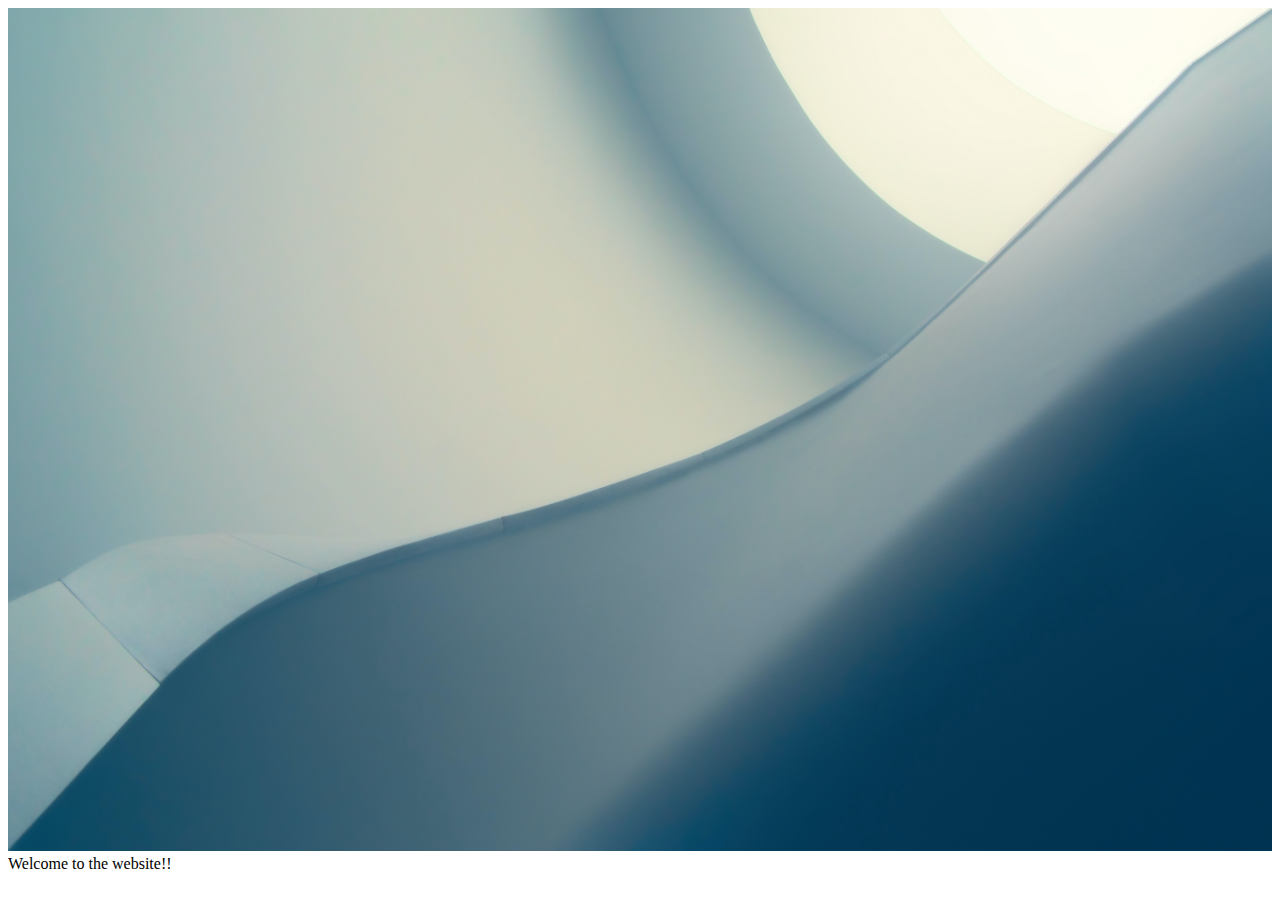
<file: index.html>
<!DOCTYPE html>
<html>
    <head>
        <title>Origami designs</title>
    </head>
    
    <body>
        <div class="surround">
            <a href="main.html" target="_blank">
                <img src="background.jpg" style="object-fit:cover; width: 100%; height: 100%;"></img>
            </a>
            <div class="welcome">
                Welcome to the website!!
            </div>
        </div>
    </body>
</html>
</file>
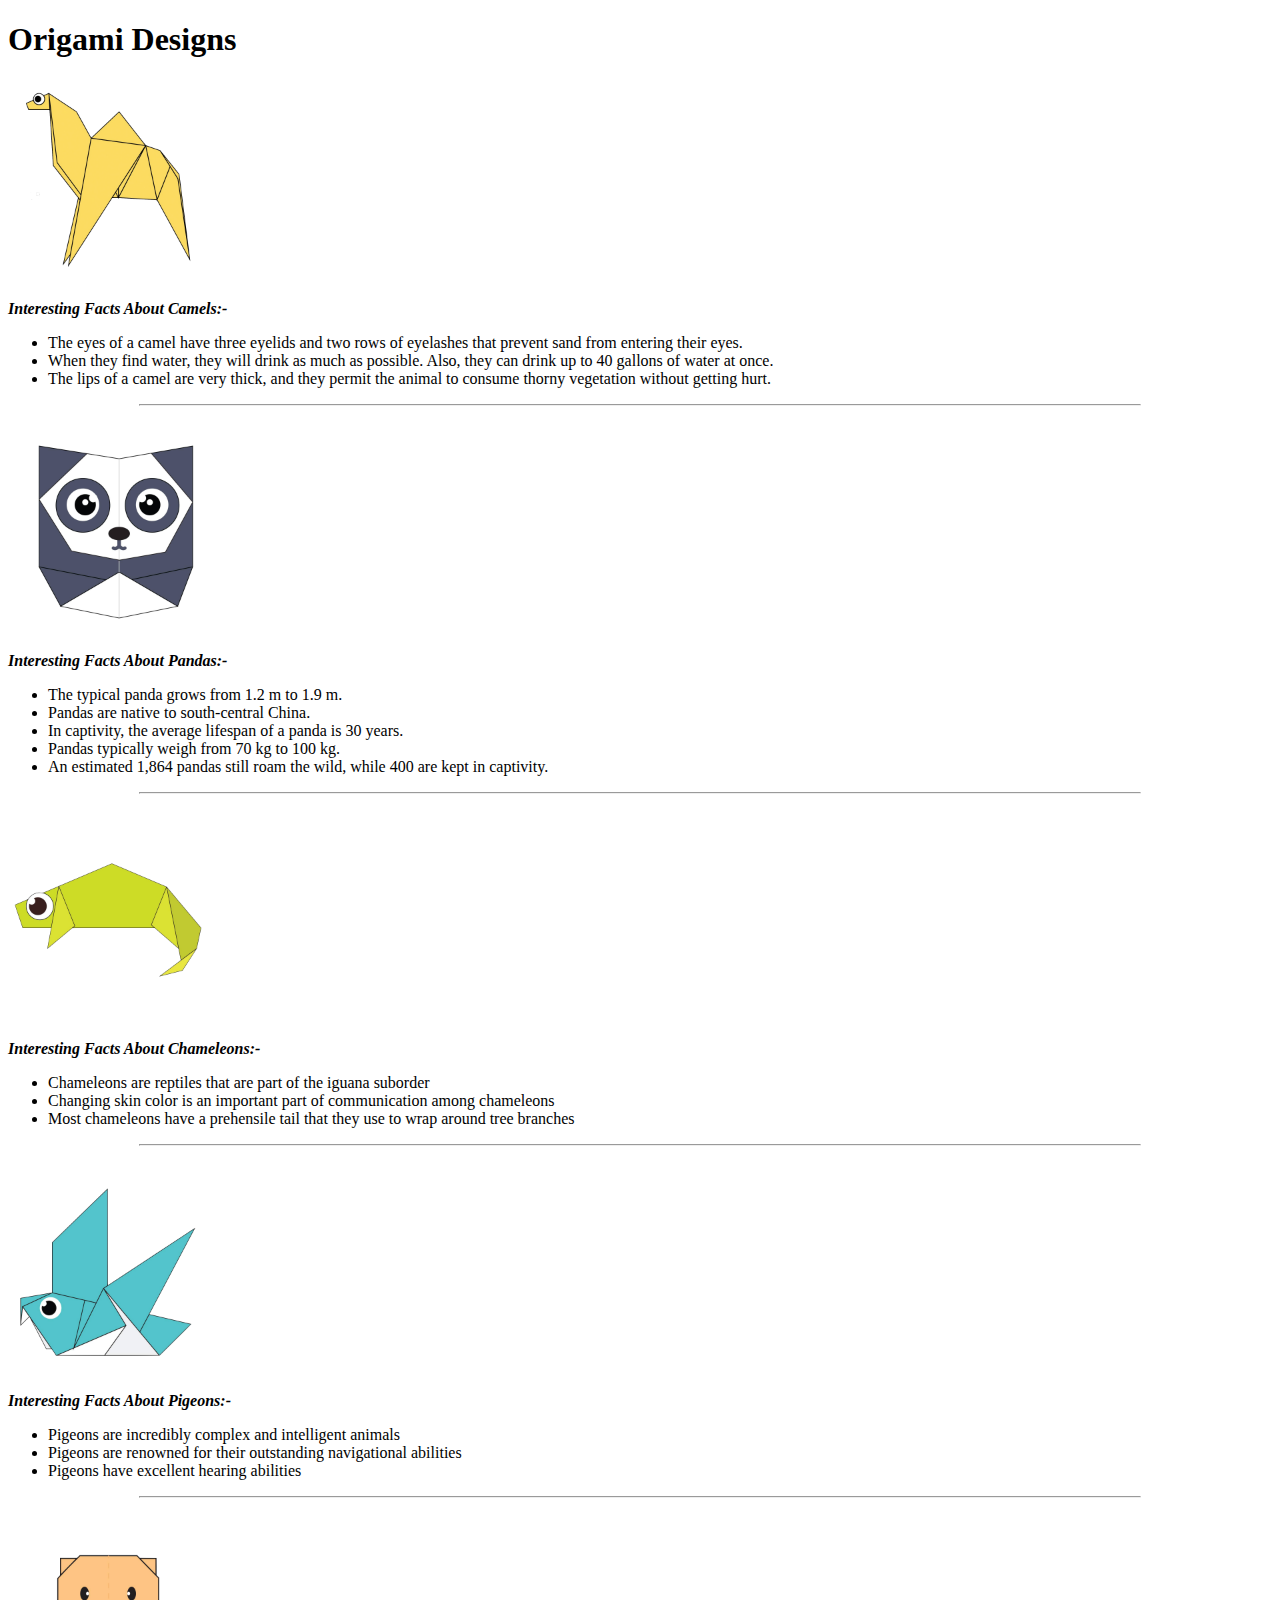
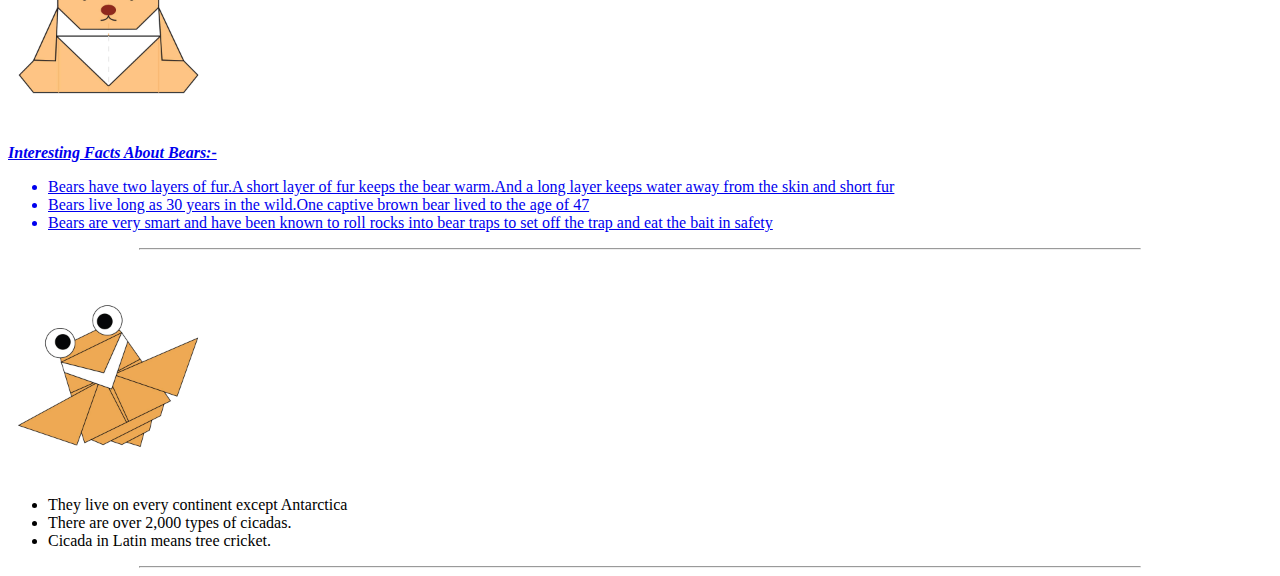
<file: main.html>
<!DOCTYPE html>
<html>
    <head>
        <title>Origami designs</title>
    </head>
    
    <body>
        <h1>Origami Designs</h1>
        <a href="about.html"></a>
        <a href="followus.html"></a>

        <a href="http://origami.me/camel/" target="_blank">
        <img src="OrigamiImages/images/camel.png" width="200px" height="200px"></img></a>

        <p><b><i>Interesting Facts About Camels:-</i></b></p>
        <ul>
            <li>The eyes of a camel have three eyelids and two rows of eyelashes that prevent sand from entering their eyes.</li>
            <li> When they find water, they will drink as much as possible. Also, they can drink up to 40 gallons of water at once.</li>
            <li> The lips of a camel are very thick, and they permit the animal to consume thorny vegetation without getting hurt.</li>
        </ul>
        <hr width="1000px"/>
        <br/>

        <a href="http://origami.me/panda/" target="_blank">
        <img src="OrigamiImages/images/panda.png" width="200px" height="200px"></img></a>

        <p><b><i>Interesting Facts About Pandas:-</i></b></p>
        <ul>
            <li>The typical panda grows from 1.2 m to 1.9 m.</li>
            <li>Pandas are native to south-central China.</li>
            <li>In captivity, the average lifespan of a panda is 30 years.</li>
            <li>Pandas typically weigh from 70 kg to 100 kg.</li>
            <li>An estimated 1,864 pandas still roam the wild, while 400 are kept in captivity.</li>
        </ul>
        <hr width="1000px">
        <br/>

        <a href="http://origami.me/chameleon/" target="_blank">
        <img src="OrigamiImages/images/chameleon.png" width="200px" height="200px"></img></a>
        
        <p><b><i>Interesting Facts About Chameleons:-</i></b></p>
        <ul>
            <li>Chameleons are reptiles that are part of the iguana suborder</li>
            <li>Changing skin color is an important part of communication among chameleons</li>
            <li>Most chameleons have a prehensile tail that they use to wrap around tree branches</li>
        </ul>
        <hr width="1000px"/>
        <br/>

        <a href="http://origami.me/pigeon/">
        <img src="OrigamiImages/images/pigeon.png" width="200px" height="200px"></img></a>

        <p><b><i>Interesting Facts About Pigeons:-</i></b></p>
        <ul>
            <li>Pigeons are incredibly complex and intelligent animals</li>
            <li>Pigeons are renowned for their outstanding navigational abilities</li>
            <li>Pigeons have excellent hearing abilities</li>
        </ul>
        <hr width="1000px"/>
        <br/>

        <a href="http://origami.me/teddy-bear/" target="_blank">
        <img src="OrigamiImages/images/teddy.png" width="200px" height="200px"></img</a>

        <p><b><i>Interesting Facts About Bears:-</i></b></p>
        <ul>
            <li>Bears have two layers of fur.A short layer of fur keeps the bear warm.And a long layer keeps water away from the skin and short fur</li>
            <li>Bears live long as 30 years in the wild.One captive brown bear lived to the age of 47</li>
            <li>Bears are very smart and have been known to roll rocks into bear traps to set off the trap and eat the bait in safety</li>
        </ul>
        <hr width="1000px"/>
        <br/>

        <a href="http://origami.me/flying-cicada/">
        <img src="OrigamiImages/images/cicada.png" width="200px" height="200px"></img></a>
        <ul>
            <li>They live on every continent except Antarctica</li>
            <li>There are over 2,000 types of cicadas.</li>
            <li>Cicada in Latin means tree cricket.</li>
        </ul>
        <hr width="1000px"/>
    </body>
</html>
</file>
